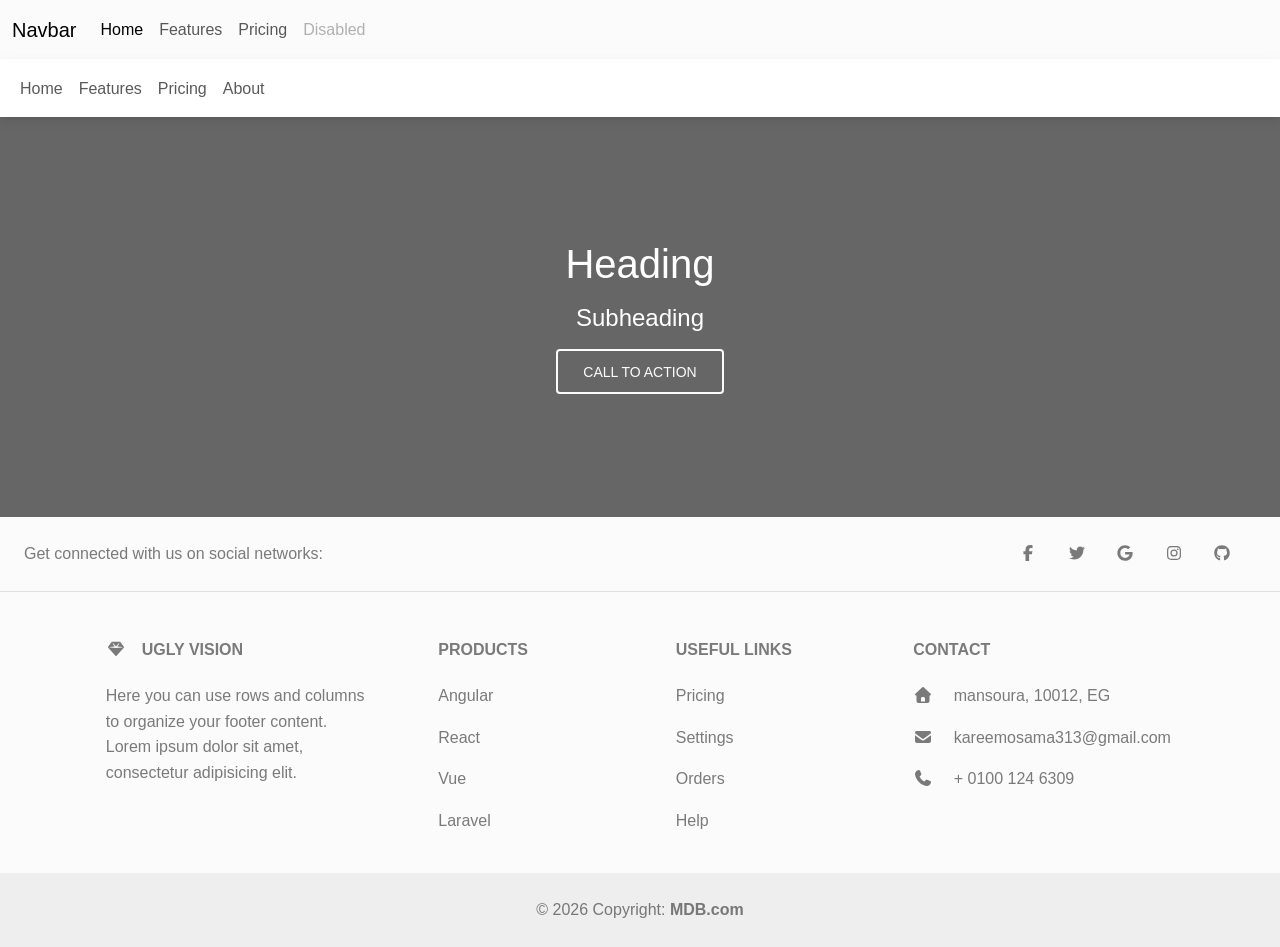
<file: index.html>
<!doctype html>
<html lang="en">
  <head>
    <meta charset="UTF-8" />
    <meta name="viewport" content="width=device-width, initial-scale=1.0" />
    <title>Document</title>
    <!-- google font -->
    <link rel="preconnect" href="https://fonts.googleapis.com" />
    <link rel="preconnect" href="https://fonts.gstatic.com" crossorigin />
    <link
      href="https://fonts.googleapis.com/css2?family=Playpen+Sans+Arabic:wght@100..800&display=swap"
      rel="stylesheet"
    />
    <!-- wow css -->
    <link rel="stylesheet" href="css/wow.min.css" />
    <!-- animate css -->
    <link rel="stylesheet" href="css/animate.min.css" />
    <!-- fontawsome css -->
    <link rel="stylesheet" href="css/all.min.css" />
    <!-- bootstrap css -->
    <link rel="stylesheet" href="css/bootstrap.min.css" />
    <!-- mdb -->
     <link rel="stylesheet" href="css/mdb.min.css">
    <!-- style css -->
    <link rel="stylesheet" href="css/style.css" />
  </head>
  <body>

<nav class="navbar navbar-expand-lg bg-body-tertiary">
  <div class="container-fluid">
    <a class="navbar-brand" href="#">Navbar</a>
    <button
      data-mdb-collapse-init
      class="navbar-toggler"
      type="button"
      data-mdb-target="#navbarNav"
      aria-controls="navbarNav"
      aria-expanded="false"
      aria-label="Toggle navigation"
    >
      <i class="fas fa-bars"></i>
    </button>
    <div class="collapse navbar-collapse" id="navbarNav">
      <ul class="navbar-nav">
        <li class="nav-item">
          <a class="nav-link active" aria-current="page" href="#">Home</a>
        </li>
        <li class="nav-item">
          <a class="nav-link" href="#">Features</a>
        </li>
        <li class="nav-item">
          <a class="nav-link" href="#">Pricing</a>
        </li>
        <li class="nav-item">
          <a class="nav-link disabled"
            >Disabled</a
          >
        </li>
      </ul>
    </div>
  </div>
</nav>
<header>
  <!-- Navbar -->
  <nav class="navbar navbar-expand-lg bg-body">
    <div class="container-fluid">
      <button
        data-mdb-collapse-init
        class="navbar-toggler"
        type="button"
        data-mdb-target="#navbarExample01"
        aria-controls="navbarExample01"
        aria-expanded="false"
        aria-label="Toggle navigation"
      >
        <i class="fas fa-bars"></i>
      </button>
      <div class="collapse navbar-collapse" id="navbarExample01">
        <ul class="navbar-nav me-auto mb-2 mb-lg-0">
          <li class="nav-item active">
            <a class="nav-link" aria-current="page" href="#">Home</a>
          </li>
          <li class="nav-item">
            <a class="nav-link" href="#">Features</a>
          </li>
          <li class="nav-item">
            <a class="nav-link" href="#">Pricing</a>
          </li>
          <li class="nav-item">
            <a class="nav-link" href="#">About</a>
          </li>
        </ul>
      </div>
    </div>
  </nav>
  <!-- Navbar -->

  <!-- Background image -->
  <div
    class="p-5 text-center bg-image"
    style="
      background-image: url('https://mdbcdn.b-cdn.net/img/new/slides/041.webp');
      height: 400px;
    "
  >
    <div class="mask" style="background-color: rgba(0, 0, 0, 0.6);">
      <div class="d-flex justify-content-center align-items-center h-100">
        <div class="text-white">
          <h1 class="mb-3">Heading</h1>
          <h4 class="mb-3">Subheading</h4>
          <a data-mdb-ripple-init class="btn btn-outline-light btn-lg" href="#!" role="button"
          >Call to action</a
          >
        </div>
      </div>
    </div>
  </div>
  <!-- Background image -->
</header>
<!-- Footer -->
<footer class="text-center text-lg-start bg-body-tertiary text-muted">
  <!-- Section: Social media -->
  <section class="d-flex justify-content-center justify-content-lg-between p-4 border-bottom">
    <!-- Left -->
    <div class="me-5 d-none d-lg-block">
      <span>Get connected with us on social networks:</span>
    </div>
    <!-- Left -->

    <!-- Right -->
    <div>
      <a href="" class="me-4 text-reset">
        <i class="fab fa-facebook-f"></i>
      </a>
      <a href="" class="me-4 text-reset">
        <i class="fab fa-twitter"></i>
      </a>
      <a href="" class="me-4 text-reset">
        <i class="fab fa-google"></i>
      </a>
      <a href="" class="me-4 text-reset">
        <i class="fab fa-instagram"></i>
      </a>
      <a href="" class="me-4 text-reset">
        <i class="fab fa-github"></i>
      </a>
    </div>
    <!-- Right -->
  </section>
  <!-- Section: Social media -->

  <!-- Section: Links  -->
  <section class="">
    <div class="container text-center text-md-start mt-5">
      <!-- Grid row -->
      <div class="row mt-3">
        <!-- Grid column -->
        <div class="col-md-3 col-lg-4 col-xl-3 mx-auto mb-4">
          <!-- Content -->
          <h6 class="text-uppercase fw-bold mb-4">
            <i class="fas fa-gem me-3"></i>ugly vision
          </h6>
          <p>
            Here you can use rows and columns to organize your footer content. Lorem ipsum
            dolor sit amet, consectetur adipisicing elit.
          </p>
        </div>
        <!-- Grid column -->

        <!-- Grid column -->
        <div class="col-md-2 col-lg-2 col-xl-2 mx-auto mb-4">
          <!-- Links -->
          <h6 class="text-uppercase fw-bold mb-4">
            Products
          </h6>
          <p>
            <a href="#!" class="text-reset">Angular</a>
          </p>
          <p>
            <a href="#!" class="text-reset">React</a>
          </p>
          <p>
            <a href="#!" class="text-reset">Vue</a>
          </p>
          <p>
            <a href="#!" class="text-reset">Laravel</a>
          </p>
        </div>
        <!-- Grid column -->

        <!-- Grid column -->
        <div class="col-md-3 col-lg-2 col-xl-2 mx-auto mb-4">
          <!-- Links -->
          <h6 class="text-uppercase fw-bold mb-4">
            Useful links
          </h6>
          <p>
            <a href="#!" class="text-reset">Pricing</a>
          </p>
          <p>
            <a href="#!" class="text-reset">Settings</a>
          </p>
          <p>
            <a href="#!" class="text-reset">Orders</a>
          </p>
          <p>
            <a href="#!" class="text-reset">Help</a>
          </p>
        </div>
        <!-- Grid column -->

        <!-- Grid column -->
        <div class="col-md-4 col-lg-3 col-xl-3 mx-auto mb-md-0 mb-4">
          <!-- Links -->
          <h6 class="text-uppercase fw-bold mb-4">Contact</h6>
          <p><i class="fas fa-home me-3"></i> mansoura,  10012, EG</p>
          <p>
            <i class="fas fa-envelope me-3"></i>
            kareemosama313@gmail.com
          </p>
          <p><i class="fas fa-phone me-3"></i> + 0100 124 6309</p>
        </div>
        <!-- Grid column -->
      </div>
      <!-- Grid row -->
    </div>
  </section>
  <!-- Section: Links  -->

  <!-- Copyright -->
  <div class="text-center p-4" style="background-color: rgba(0, 0, 0, 0.05);">
    © 2026 Copyright:
    <a class="text-reset fw-bold" href="https://mdbootstrap.com/">MDB.com</a>
  </div>
  <!-- Copyright -->
</footer>
<!-- Footer -->





    
    <!-- fontawsome js -->
    <script src="js/all.min.js"></script>
    <!-- wow js -->
    <script src="js/wow.min.js"></script>
    <script>
      new WOW().init();
    </script>
    <!-- wow  -->
     <!-- jquery js-->
      <script src="js/jquery.slim.min.js"></script>
      <script src="js/popper.min.js"></script>
      <script src="js/bootstrap.min.js"></script>
      <!-- mdb -->
       <script src="js/mdb.min.js"></script>
  </body>
</html>
</file>
<file: css/style.css>
#intro-example{
    height: 400px;
}
@media(min-width: 992px) {
    #intro-example {
        height: 600px;
    }
}
</file>
